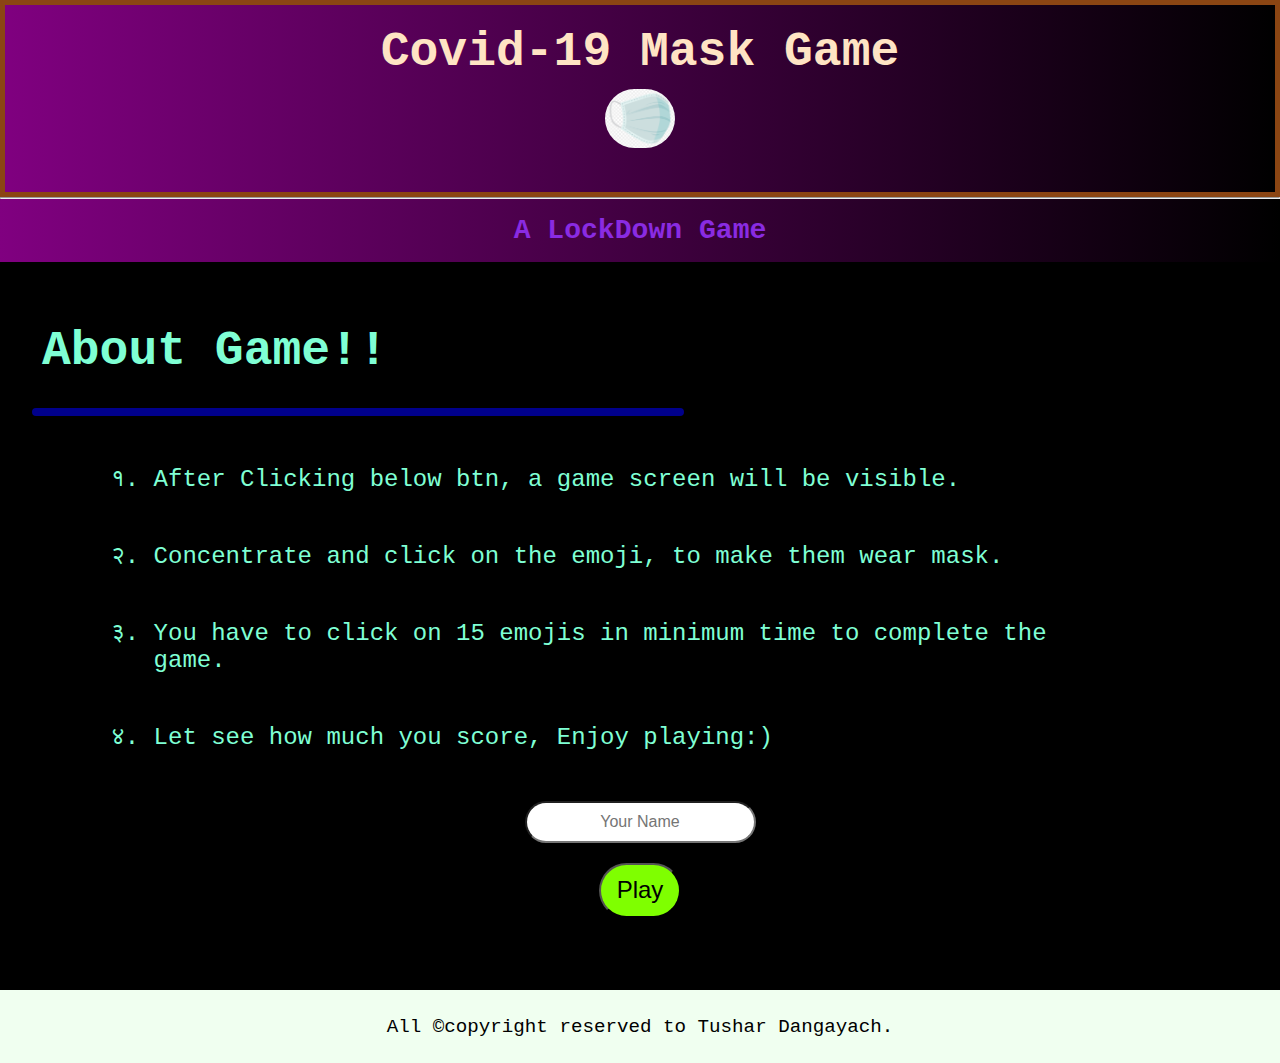
<file: index.html>
<!DOCTYPE html>
<html>
<head>
  <!--  https://rockstartushar.github.io/covid19-mask-game.github.io/ -->
  <meta charset="utf-8">
  <meta name="viewport" content="width=device-width, initial-scale=1, minimum-scale=1" />
  <title>A lock-down game</title>
  <link rel="stylesheet" href="Maskgame.css" title="" type="text/css" />
  <script src="https://ajax.googleapis.com/ajax/libs/jquery/3.5.1/jquery.min.js"></script>
</head>
<body>
  <header id="header">
    <h1>Covid-19 Mask Game<br><img src="mask.png"></h1>
    <hr>
    <h3>A LockDown Game</h3>
  </header>
  <section id="gameIntro">
    <p><b>About Game!!</b></p>
    <hr class="hrStyles">
    <ul>
      <li>After Clicking below btn, a game screen will be visible.</li>
      <li>Concentrate and click on the emoji, to make them wear mask.</li>
      <li>You have to click on 15 emojis in minimum time to complete the game.</li>
      <li>Let see how much you score, Enjoy playing:)</li>
    </ul>
    <form>
      <input type="text" id="userName" name="userName" placeholder="Your Name">
      <br>
      <a href="#gameZone"><input type="button" id="strtbtn" value="Play" onclick="gameplay()" /></a>
    </form>
  </section>
  <div id="gameZone">
    <section id="gameTopSec">
      <section id="scoreSec">
        <span id="scotxt"><b>Score:</b></span>
        <span id="score">0</span><span id="scokbaad">/15</span>
      </section>
      <section id="restartSec">
        <a href="" id="Pause">Restart</a>
      </section>
    </section>
    <div id="scr">
      <button class="crazy" onclick="oncatch(id)" id="0">
        &#128512
      </button>
      <button class="crazy" onclick="oncatch(id)" id="1">
        &#128513
      </button>
      <button class="crazy" onclick="oncatch(id)" id="2">
        &#128514
      </button>
      <button class="crazy" onclick="oncatch(id)" id="3">
        &#128515
      </button>
      <button class="crazy" onclick="oncatch(id)" id="4">
        &#128516
      </button>
      <button class="crazy" onclick="oncatch(id)" id="5">
        &#128517
      </button>
      <button class="crazy" onclick="oncatch(id)" id="6">
        &#128518
      </button>
      <button class="crazy" onclick="oncatch(id)" id="7">
        &#128519
      </button>
      <button class="crazy" onclick="oncatch(id)" id="8">
        &#128520
      </button>
      <button class="crazy" onclick="oncatch(id)" id="9">
        &#128521
      </button>
      <button class="crazy" onclick="oncatch(id)" id="10">
        &#128522
      </button>
      <button class="crazy" onclick="oncatch(id)" id="11">
        &#128523
      </button>
      <button class="crazy" onclick="oncatch(id)" id="12">
        &#128524
      </button>
      <button class="crazy" onclick="oncatch(id)" id="13">
        &#128525
      </button>
      <button class="crazy" onclick="oncatch(id)" id="14">
        &#128526
      </button>
    </div>
    <section id="timeSec">
      <span id="timetxt"><b>Time:</b></span>
      <span id="time">0</span><span id="timesec"> sec</span>
    </section>
  </div>
  <section id="scoreCard">
    <p style="font-size:200%;">
      <strong>Great Job Warrior!!</strong>
    </p>
    <hr class="hrStyles">
    <p id="scrTime" style="font-size: 100%;"></p>
    <a id="shareBtn" href= "whatsapp://send?text=I enjoyed🤩🤩 playing this amazing lockdown game💖💖..check your concentration and focus level🤷‍♂🤔🤔 https://rockstartushar.github.io/covid19-mask-game.github.io/ ..🙏have fun.. " data-action="share/whatsapp/share" target="_blank"> Share on whatsapp!!</a><br><br>
    <a id="playAgain" href="">Play Again</a>
  </section>
  <footer>
      All &copy;copyright reserved to Tushar Dangayach.
  </footer>
  <script type="text/javascript" charset="utf-8" src="Maskgame.js">
  </script>
</body>
</html>
</file>
<file: Maskgame.css>
*{
  padding: 0;
  margin: 0;
}
body {
  font-size: 150%;
  font-family: "Lucida Console", Courier, monospace;
  background-color: black;
}
header {
  text-align: center;
  background-image: linear-gradient(to right, purple, black);
}
header h1 {
  border: 5px solid saddlebrown;
  color: bisque;
  padding: 20px 10px;
}
header h1 img {
  width: 70px;
  border-radius: 30px;
  margin: 10px auto;
  animation: scan 4s infinite;
}
header h3 {
  color: blueviolet;
  padding: 16px 10px;
}
section {
  padding: 32px 32px;
    background-color: black;
    color: aquamarine;
}
section p {
  font-size: 200%;
  margin: 30px 10px;
}
section ul {
  margin: 20px 10%;
  list-style: devanagari;
}
section ul li {
  margin: 50px auto 30px auto;
}
section form {
  text-align: center;
  padding: 20px;
}
section form #userName {
  /*width: 90%; */
  border-radius: 40px;
  padding: 10px;
  font-size: 16px;
  text-align: center;
  outline: none;
}
section form #userName:focus {
  background-color: black;
  outline: none;
  color: white;
}
section form a {
  text-decoration: none;
}
section .hrStyles {
  border: 4px solid darkblue;
  border-radius: 90px;
  width: 53%;
}

#strtbtn{
  background: chartreuse;
  color: black;
  font-size: 100%;
  padding: 1% 1rem;
  border-radius: 40px;
  margin: 20px 30%;
} 
#Pause {
  float: right;
  color: white;
  background-color: chartreuse;
  border-radius: 55px;
  font-size: 80%;
  text-decoration: none;
  padding: 15px;
  text-align: center;
}

#gameZone {
  background-color: black;
  font-size: 80%;
  display: none;
}

#gameTopSec {
  margin: 0;
  width: 120%;
  z-index: 5;
  position: fixed;
  top: 0;
  display: flex;
  flex-direction: row;
  background-color: black;
  padding: 0px;
}
#restartSec{
  margin-right: 20%;
  width: 20%;
  float: right;
  top: 0;
}
#scoreSec {
  float: left;
  width: 70%;
  top: 0;
}
#timeSec {
  padding: 0;
  width: 100%;
  text-align: center;
  /* height: 5%; */
  z-index: 5;
  position: fixed;
  bottom: 0;
  background-color: black;
}

#scotxt,#timetxt {
  color: white;
}

#score,#scokbaad, #timesec, #time {
  color: white;
}

#scr {
  width: 90%;
    padding: 5%;
    position: relative;
    background-image: url(gocorona.jpg);
    background-size: contain;
    background-repeat: no-repeat;
    background-position-x: center;}
.crazy {
  background: transparent;
  border: none;
  visibility: hidden;
  font-size: 200%;
}
#scoreCard {
  display: none;
}

#shareBtn, #playAgain {
  font-size: initial;
    border: 0.5px solid gold;
    border-radius: 10px;
    outline: none;
    text-decoration: none;
    padding: 6px;
    /* margin: 20px auto; */
    background: transparent;
}

footer {
  font-size: 80%;
  padding: 2%;
  text-align: center;
  background-color: honeydew;
  position: static;
}
a:hover,input:hover {
  font-size: 80%;
  opacity: 0.6;
  color: white;
  background-color: black;
}
@keyframes scan {
  0%{
    opacity: 0.2;
  }
  100%{
    opacity: 0.9;
  }
}
@media only screen and (max-width: 720px) {
  section p{
    font-size: 150%;
  }
}
</file>
